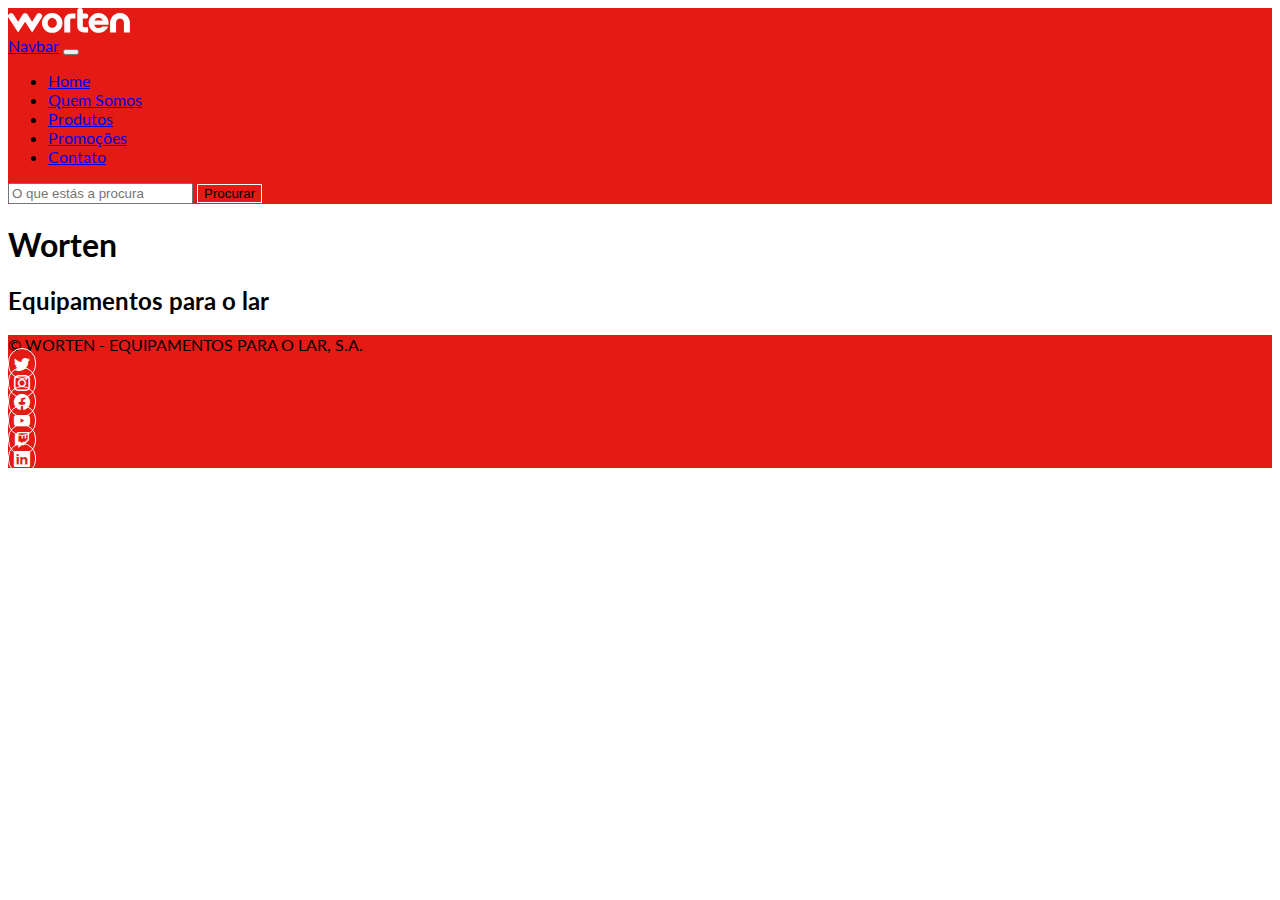
<file: index.html>
<!DOCTYPE html>
<html lang="en">

<head>
    <meta charset="UTF-8" />
    <meta http-equiv="X-UA-Compatible" content="IE=edge" />
    <meta name="viewport" content="width=device-width, initial-scale=1.0" />
    <link rel="preconnect" href="https://fonts.googleapis.com" />
    <link rel="preconnect" href="https://fonts.gstatic.com" crossorigin />
    <link href="https://fonts.googleapis.com/css2?family=Lato&display=swap" rel="stylesheet" />
    <link rel="shortcut icon" href="./img/favicon-32x32.webp" type="image/x-icon" />
    <link href="https://cdn.jsdelivr.net/npm/bootstrap@5.1.3/dist/css/bootstrap.min.css" rel="stylesheet" integrity="sha384-1BmE4kWBq78iYhFldvKuhfTAU6auU8tT94WrHftjDbrCEXSU1oBoqyl2QvZ6jIW3" crossorigin="anonymous" />
    <link rel="stylesheet" href="https://cdn.jsdelivr.net/npm/bootstrap-icons@1.7.2/font/bootstrap-icons.css" />
    <link rel="stylesheet" href="./css/style.css" />
    <title>Worten Online</title>
</head>

<body>
    <header class="text-center p-2">
        <img src="./img/logo.svg" alt="" />
    </header>
    <nav class="navbar navbar-expand-lg navbar-dark">
        <div class="container-fluid">
            <a class="navbar-brand" href="#">Navbar</a>
            <button class="navbar-toggler" type="button" data-bs-toggle="collapse" data-bs-target="#navbarSupportedContent" aria-controls="navbarSupportedContent" aria-expanded="false" aria-label="Toggle navigation">
          <span class="navbar-toggler-icon"></span>
        </button>
            <div class="collapse navbar-collapse" id="navbarSupportedContent">
                <ul class="navbar-nav me-auto mb-2 mb-lg-0">
                    <li class="nav-item">
                        <a class="nav-link active" aria-current="page" href="#">Home</a>
                    </li>
                    <li class="nav-item">
                        <a class="nav-link" href="./quemSomos.html" target="_blank">Quem Somos</a>
                    </li>
                    <li class="nav-item">
                        <a class="nav-link" href="./produtos.html" target="_blank">Produtos</a>
                    </li>
                    <li class="nav-item">
                        <a class="nav-link" href="./promocoes.html" target="_blank">Promoções</a>
                    </li>
                    <li class="nav-item">
                        <a class="nav-link" href="./contato.html" target="_blank">Contato</a>
                    </li>
                </ul>
                <form class="d-flex">
                    <input class="form-control me-2" type="search" placeholder="O que estás a procura" aria-label="Search" />
                    <button class="btn" type="submit">Procurar</button>
                </form>
            </div>
        </div>
    </nav>
    <main class="container shadow p-3 mb-2 bg-body rounded central">
        <h1>Worten</h1>
        <h2>Equipamentos para o lar</h2>
    </main>
    <footer class="container-fluid">
        <div class="row p-2 ">
            <div class="col my-auto">© WORTEN - EQUIPAMENTOS PARA O LAR, S.A.</div>
            <div class="col my-auto">
                <div class="row">
                    <div class="col-6 col-sm-4 col-md-2 my-3"><a href=""><i class="bi bi-twitter"></i></a></i>
                    </div>
                    <div class="col-6 col-sm-4 col-md-2 my-3"><a href=""><i class="bi bi-instagram"></i></a></i>
                    </div>
                    <div class="col-6 col-sm-4 col-md-2 my-3"><a href=""><i class="bi bi-facebook"></i></a></i>
                    </div>
                    <div class="col-6 col-sm-4 col-md-2 my-3"><a href=""><i class="bi bi-youtube"></i></a></i>
                    </div>
                    <div class="col-6 col-sm-4 col-md-2 my-3"><a href=""><i class="bi bi-twitch"></i></a></i>
                    </div>
                    <div class="col-6 col-sm-4 col-md-2 my-3"><a href=""><i class="bi bi-linkedin"></i></a></i>
                    </div>
                </div>
            </div>
        </div>
    </footer>
    <script src="https://cdn.jsdelivr.net/npm/bootstrap@5.1.3/dist/js/bootstrap.bundle.min.js" integrity="sha384-ka7Sk0Gln4gmtz2MlQnikT1wXgYsOg+OMhuP+IlRH9sENBO0LRn5q+8nbTov4+1p" crossorigin="anonymous"></script>
</body>

</html>
</file>
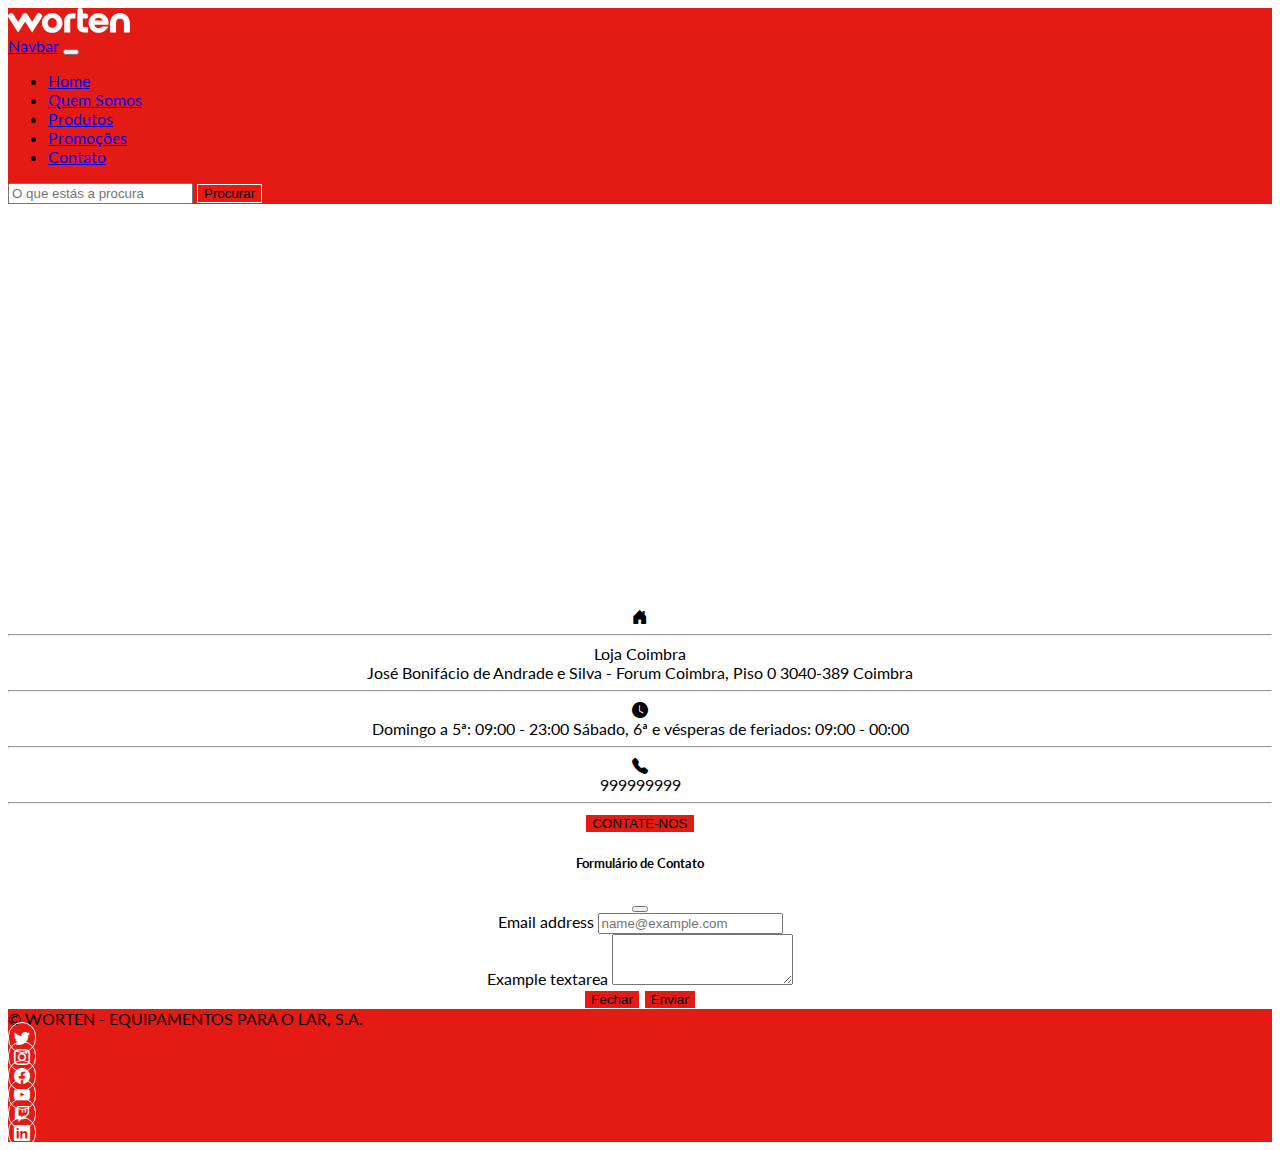
<file: contato.html>
<!DOCTYPE html>
<html lang="en">

<head>
    <meta charset="UTF-8" />
    <meta http-equiv="X-UA-Compatible" content="IE=edge" />
    <meta name="viewport" content="width=device-width, initial-scale=1.0" />
    <link rel="preconnect" href="https://fonts.googleapis.com" />
    <link rel="preconnect" href="https://fonts.gstatic.com" crossorigin />
    <link href="https://fonts.googleapis.com/css2?family=Lato&display=swap" rel="stylesheet" />
    <link rel="shortcut icon" href="./img/favicon-32x32.webp" type="image/x-icon" />
    <link href="https://cdn.jsdelivr.net/npm/bootstrap@5.1.3/dist/css/bootstrap.min.css" rel="stylesheet" integrity="sha384-1BmE4kWBq78iYhFldvKuhfTAU6auU8tT94WrHftjDbrCEXSU1oBoqyl2QvZ6jIW3" crossorigin="anonymous" />
    <link rel="stylesheet" href="https://cdn.jsdelivr.net/npm/bootstrap-icons@1.7.2/font/bootstrap-icons.css" />
    <link rel="stylesheet" href="./css/style.css" />
    <title>Worten Online</title>
</head>

<body>
    <header class="text-center p-2">
        <img src="./img/logo.svg" alt="" />
    </header>
    <nav class="navbar navbar-expand-lg navbar-dark">
        <div class="container-fluid">
            <a class="navbar-brand" href="#">Navbar</a>
            <button class="navbar-toggler" type="button" data-bs-toggle="collapse" data-bs-target="#navbarSupportedContent" aria-controls="navbarSupportedContent" aria-expanded="false" aria-label="Toggle navigation">
          <span class="navbar-toggler-icon"></span>
        </button>
            <div class="collapse navbar-collapse" id="navbarSupportedContent">
                <ul class="navbar-nav me-auto mb-2 mb-lg-0">
                    <li class="nav-item">
                        <a class="nav-link" aria-current="page" href="#">Home</a>
                    </li>
                    <li class="nav-item">
                        <a class="nav-link" href="./quem-somos.html">Quem Somos</a>
                    </li>
                    <li class="nav-item">
                        <a class="nav-link" href="./produtos.html">Produtos</a>
                    </li>
                    <li class="nav-item">
                        <a class="nav-link" href="./promocoes.html">Promoções</a>
                    </li>
                    <li class="nav-item">
                        <a class="nav-link active" href="./contato.html">Contato</a>
                    </li>
                </ul>
                <form class="d-flex">
                    <input class="form-control me-2" type="search" placeholder="O que estás a procura" aria-label="Search" />
                    <button class="btn" type="submit">Procurar</button>
                </form>
            </div>
        </div>
    </nav>
    <main class="container shadow p-3 mb-2 bg-body rounded">
        <div class="row container-contact">
            <div class="col-12 col-md-6">
                <iframe class="w-100" width="600" height="500" id="gmap_canvas" src="https://maps.google.com/maps?q=2880%20Broadway,%20New%20York&t=&z=9&ie=UTF8&iwloc=&output=embed" frameborder="0" scrolling="no" marginheight="0" marginwidth="0">
            </iframe>
            </div>
            <div text- class="col-12 col-md-6 my-auto">
                <div><i class="bi bi-house-door-fill"></i><br> </div>
                <hr>
                <div>Loja Coimbra <br> José Bonifácio de Andrade e Silva - Forum Coimbra, Piso 0 3040-389 Coimbra</div>
                <hr>
                <div><i class="bi bi-clock-fill"></i> <br> Domingo a 5ª: 09:00 - 23:00 Sábado, 6ª e vésperas de feriados: 09:00 - 00:00</div>
                <hr>
                <div><i class="bi bi-telephone-fill"></i> <br> 999999999</div>
                <hr>
                <!-- Button trigger modal -->
                <button type="button" class="btn btn-primary" data-bs-toggle="modal" data-bs-target="#exampleModal">
              CONTATE-NOS
            </button>

                <!-- Modal -->
                <div class="modal fade" id="exampleModal" tabindex="-1" aria-labelledby="exampleModalLabel" aria-hidden="true">
                    <div class="modal-dialog">
                        <div class="modal-content">
                            <div class="modal-header">
                                <h5 class="modal-title" id="exampleModalLabel">Formulário de Contato</h5>
                                <button type="button" class="btn-close" data-bs-dismiss="modal" aria-label="Close"></button>
                            </div>
                            <div class="modal-body">
                                <div class="mb-3">
                                    <label for="exampleFormControlInput1" class="form-label">Email address</label>
                                    <input type="email" class="form-control" id="exampleFormControlInput1" placeholder="name@example.com">
                                </div>
                                <div class="mb-3">
                                    <label for="exampleFormControlTextarea1" class="form-label">Example textarea</label>
                                    <textarea class="form-control" id="exampleFormControlTextarea1" rows="3"></textarea>
                                </div>
                            </div>
                            <div class="modal-footer">
                                <button type="button" class="btn btn-secondary" data-bs-dismiss="modal">Fechar</button>
                                <button type="button" class="btn btn-primary">Enviar</button>
                            </div>
                        </div>
                    </div>
                </div>
            </div>
    </main>
    <footer class="container-fluid">
        <div class="row p-2 ">
            <div class="col my-auto">© WORTEN - EQUIPAMENTOS PARA O LAR, S.A.</div>
            <div class="col my-auto">
                <div class="row">
                    <div class="col-6 col-sm-4 col-md-2 my-3"><a href=""><i class="bi bi-twitter"></i></a></i>
                    </div>
                    <div class="col-6 col-sm-4 col-md-2 my-3"><a href=""><i class="bi bi-instagram"></i></a></i>
                    </div>
                    <div class="col-6 col-sm-4 col-md-2 my-3"><a href=""><i class="bi bi-facebook"></i></a></i>
                    </div>
                    <div class="col-6 col-sm-4 col-md-2 my-3"><a href=""><i class="bi bi-youtube"></i></a></i>
                    </div>
                    <div class="col-6 col-sm-4 col-md-2 my-3"><a href=""><i class="bi bi-twitch"></i></a></i>
                    </div>
                    <div class="col-6 col-sm-4 col-md-2 my-3"><a href=""><i class="bi bi-linkedin"></i></a></i>
                    </div>
                </div>
            </div>
        </div>
    </footer>
    <script src="https://cdn.jsdelivr.net/npm/bootstrap@5.1.3/dist/js/bootstrap.bundle.min.js" integrity="sha384-ka7Sk0Gln4gmtz2MlQnikT1wXgYsOg+OMhuP+IlRH9sENBO0LRn5q+8nbTov4+1p" crossorigin="anonymous"></script>
    <script src="./js/main.js"></script>
</body>

</html>
</file>
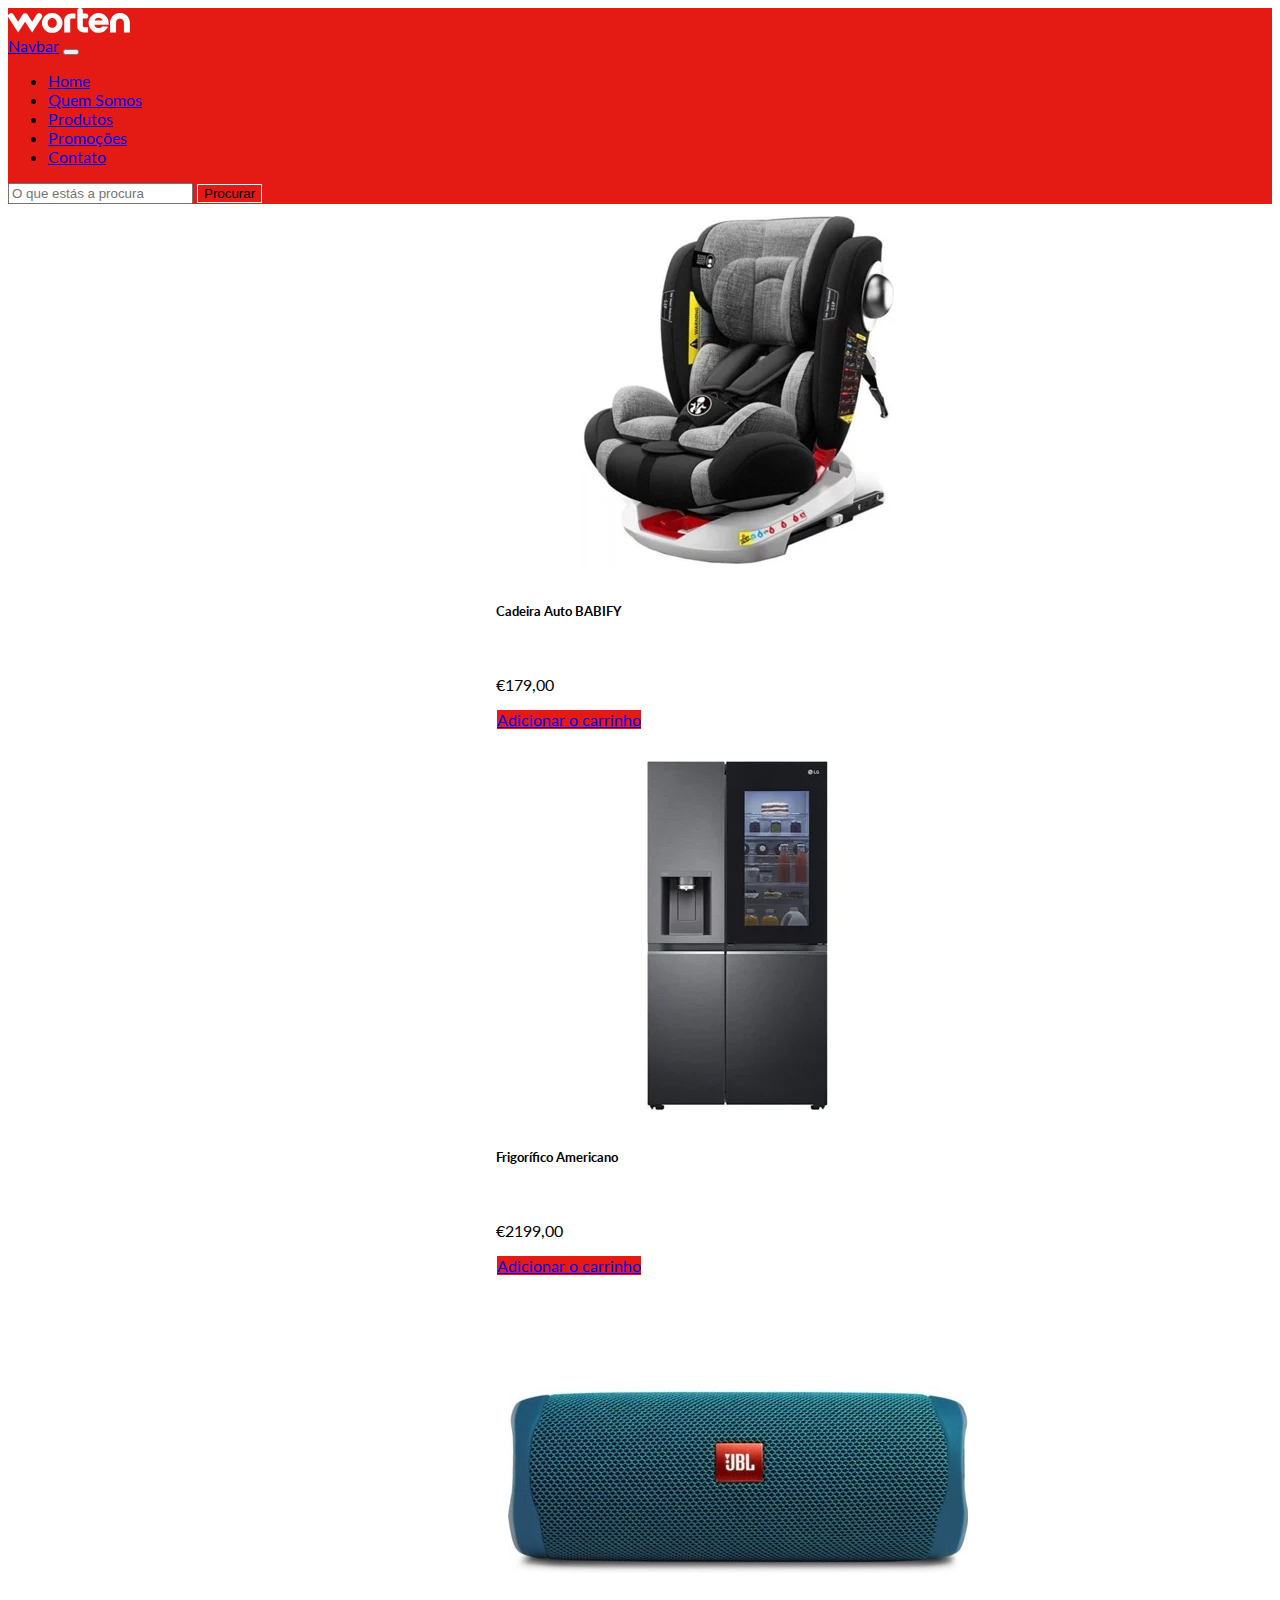
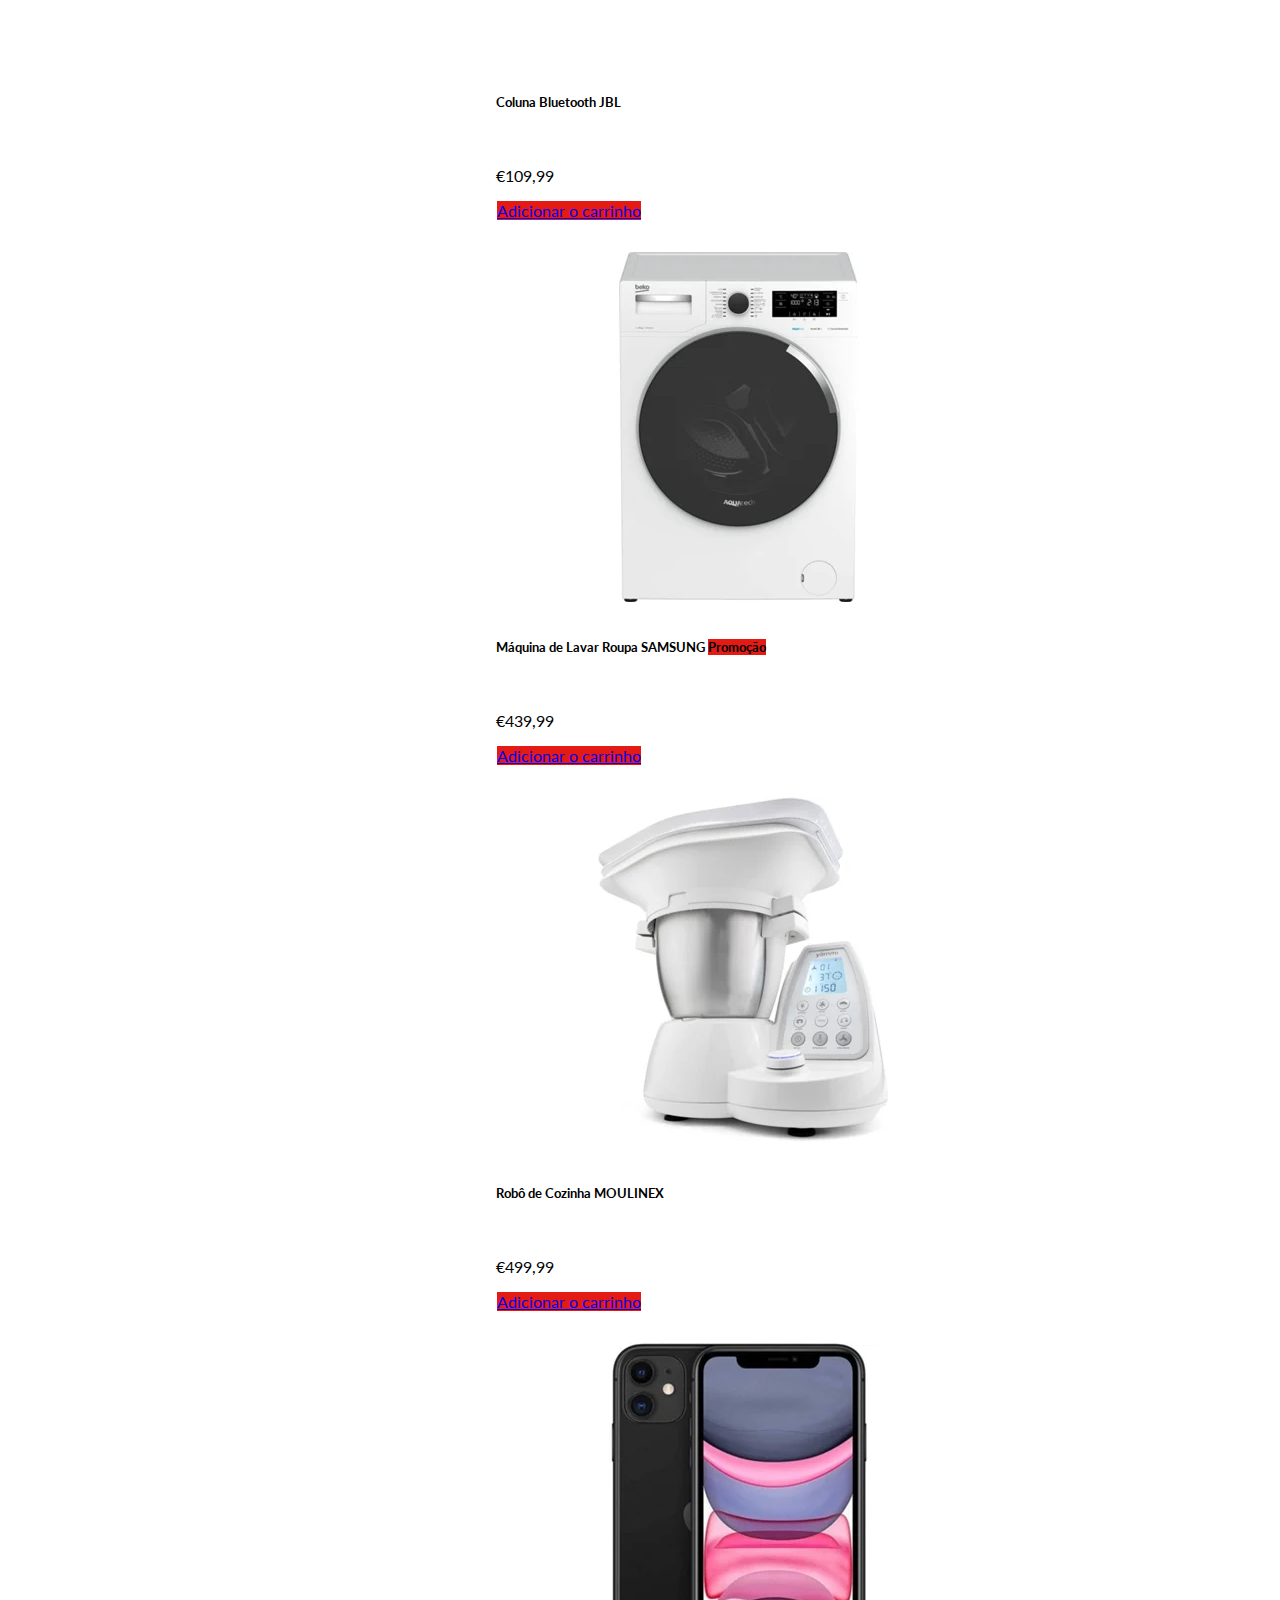
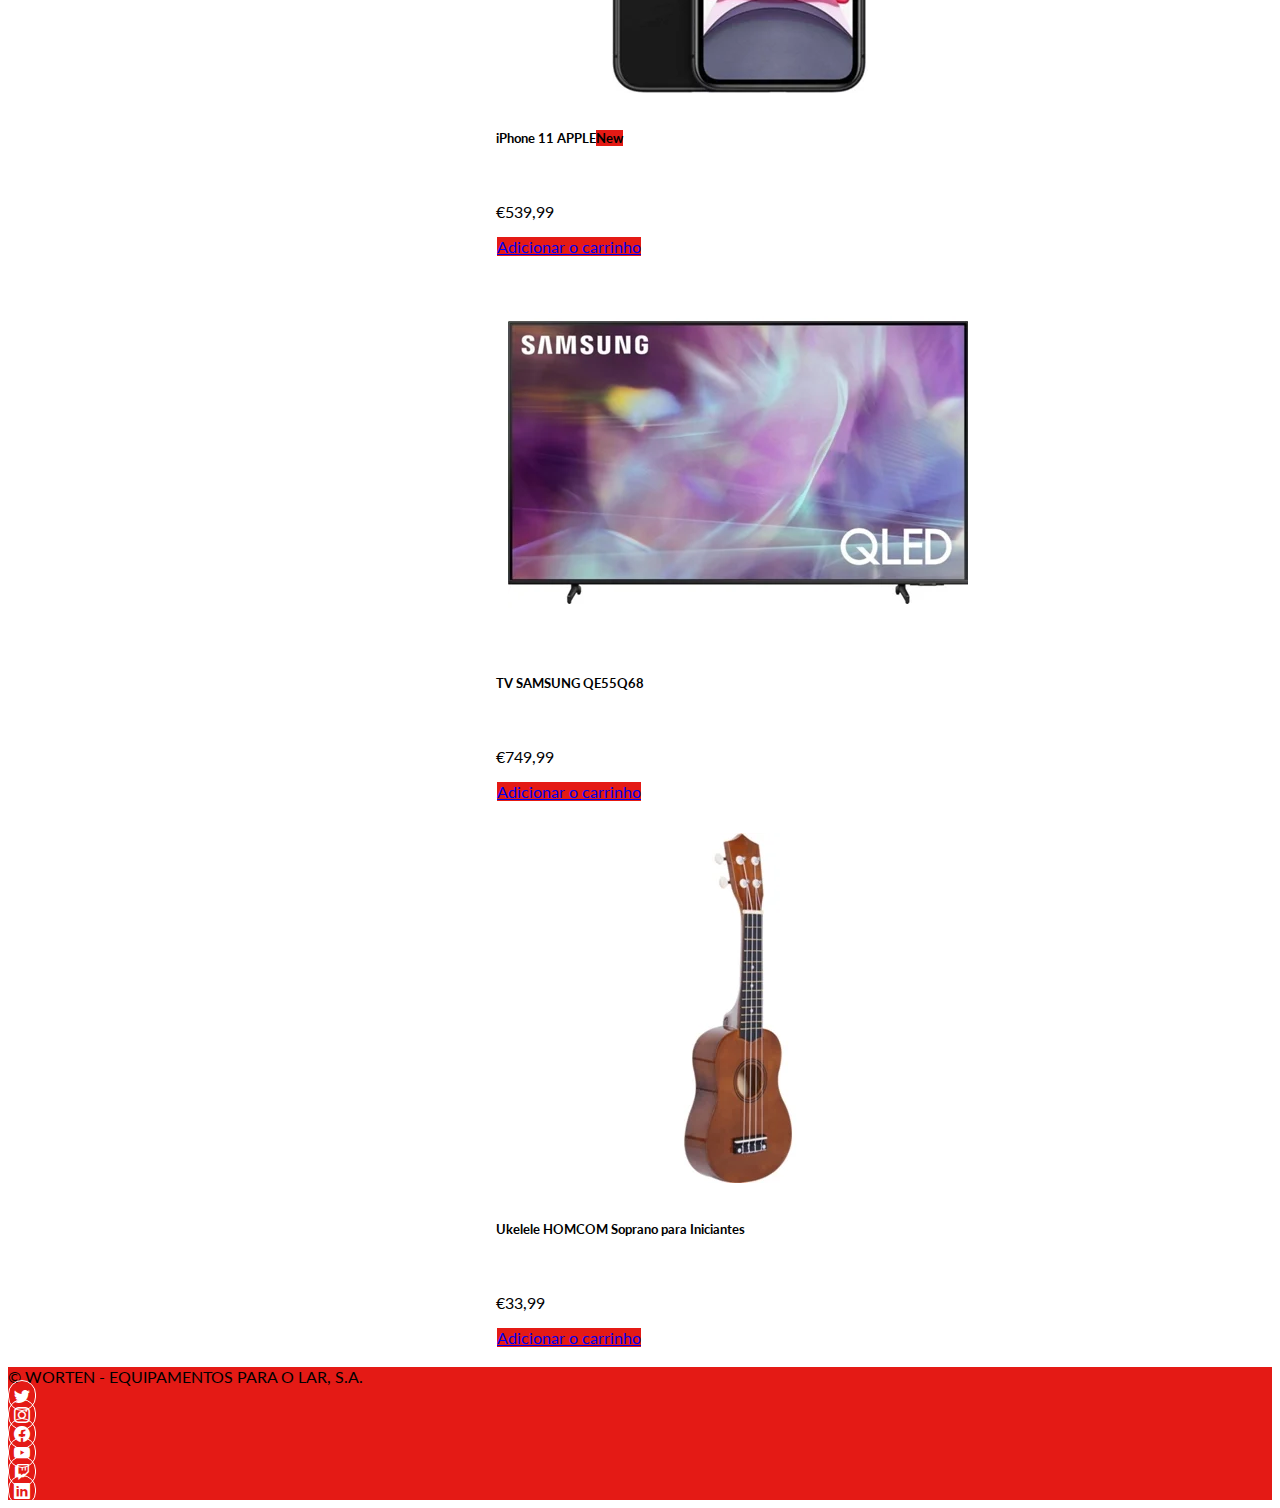
<file: produtos.html>
<!DOCTYPE html>
<html lang="en">
  <head>
    <meta charset="UTF-8" />
    <meta http-equiv="X-UA-Compatible" content="IE=edge" />
    <meta name="viewport" content="width=device-width, initial-scale=1.0" />
    <link rel="preconnect" href="https://fonts.googleapis.com" />
    <link rel="preconnect" href="https://fonts.gstatic.com" crossorigin />
    <link
      href="https://fonts.googleapis.com/css2?family=Lato&display=swap"
      rel="stylesheet"
    />
    <link
      rel="shortcut icon"
      href="./img/favicon-32x32.webp"
      type="image/x-icon"
    />
    <link
      href="https://cdn.jsdelivr.net/npm/bootstrap@5.1.3/dist/css/bootstrap.min.css"
      rel="stylesheet"
      integrity="sha384-1BmE4kWBq78iYhFldvKuhfTAU6auU8tT94WrHftjDbrCEXSU1oBoqyl2QvZ6jIW3"
      crossorigin="anonymous"
    />
    <link
      rel="stylesheet"
      href="https://cdn.jsdelivr.net/npm/bootstrap-icons@1.7.2/font/bootstrap-icons.css"
    />
    <link rel="stylesheet" href="./css/style.css" />
    <title>Worten Online</title>
  </head>
  <body>
    <header class="text-center p-2">
      <img src="./img/logo.svg" alt="" />
    </header>
    <nav class="navbar navbar-expand-lg navbar-dark">
      <div class="container-fluid">
        <a class="navbar-brand" href="#">Navbar</a>
        <button
          class="navbar-toggler"
          type="button"
          data-bs-toggle="collapse"
          data-bs-target="#navbarSupportedContent"
          aria-controls="navbarSupportedContent"
          aria-expanded="false"
          aria-label="Toggle navigation"
        >
          <span class="navbar-toggler-icon"></span>
        </button>
        <div class="collapse navbar-collapse" id="navbarSupportedContent">
          <ul class="navbar-nav me-auto mb-2 mb-lg-0">
            <li class="nav-item">
              <a class="nav-link" aria-current="page" href="#" target="_blank">Home</a>
            </li>
            <li class="nav-item">
              <a class="nav-link" href="./quemSomos.html" target="_blank" >Quem Somos</a>
            </li>
            <li class="nav-item">
              <a class="nav-link active" href="./produtos.html" target="_blank" >Produtos</a>
            </li>
            <li class="nav-item">
              <a class="nav-link" href="./promocoes.html" target="_blank">Promoções</a>
            </li>
            <li class="nav-item">
              <a class="nav-link" href="./contato.html" target="_blank">Contato</a>
            </li>
          </ul>
          <form class="d-flex">
            <input
              class="form-control me-2"
              type="search"
              placeholder="O que estás a procura"
              aria-label="Search"
            />
            <button class="btn" type="submit">Procurar</button>
          </form>
        </div>
      </div>
    </nav>
    <main class="container shadow p-3 mb-2 bg-body rounded">
        <div class="row mx-auto">
          <!--div.row.col-6,col-sm-4.col-md-3*8-->
          <div class="row">
            <div class="col-12 col-md-6 col-lg-4">
              <div class="card" style="width: 18rem;">
                <img src="img/produtos/cadeira.webp" class="card-img-top" alt="...">
                <div class="card-body">
                  <h5 class="card-title">Cadeira Auto BABIFY</h5>
                  <p class="card-text">€179,00</p>
                  <a href="#" class="btn btn-primary">Adicionar o carrinho</a>
                </div>
              </div>
            </div>
            <div class="col-12 col-md-6 col-lg-4">
              <div class="card" style="width: 18rem;">
                <img src="./img/produtos/geladeira.webp" class="card-img-top" alt="...">
                <div class="card-body">
                  <h5 class="card-title">Frigorífico Americano</h5>
                  <p class="card-text">€2199,00</p>
                  <a href="#" class="btn btn-primary">Adicionar o carrinho</a>
                </div>
              </div>
            </div>
            <div class="col-12 col-md-6 col-lg-4">

              <div class="card" style="width: 18rem;">
                <img src="./img/produtos/jbl.jpg" class="card-img-top" alt="...">
                <div class="card-body">
                  <h5 class="card-title">Coluna Bluetooth JBL</h5>
                  <p class="card-text">€109,99</p>
                  <a href="#" class="btn btn-primary">Adicionar o carrinho</a>
                </div>
              </div>
            </div>
            <div class="col-12 col-md-6 col-lg-4">
              <div class="card" style="width: 18rem;">
                <img src="./img/produtos/maquina-lavar.webp" class="card-img-top" alt="...">
                <div class="card-body">
                  <h5 class="card-title">Máquina de Lavar Roupa SAMSUNG <span class="badge bg-secondary">Promoção</span></h5>
                  <p class="card-text">€439,99</p>
                  <a href="#" class="btn btn-primary">Adicionar o carrinho</a>
                </div>
              </div>
            </div>
            <div class="col-12 col-md-6 col-lg-4">
              <div class="card" style="width: 18rem;">
                <img src="./img/produtos/robo-cozinha.webp" class="card-img-top" alt="...">
                <div class="card-body">
                  <h5 class="card-title">Robô de Cozinha MOULINEX</h5>
                  <p class="card-text">€499,99</p>
                  <a href="#" class="btn btn-primary">Adicionar o carrinho</a>
                </div>
              </div>
            </div>
            <div class="col-12 col-md-6 col-lg-4">
              <div class="card" style="width: 18rem;">
                <img src="./img/produtos/telemovel.webp" class="card-img-top" alt="...">
                <div class="card-body">
                  <h5 class="card-title">iPhone 11 APPLE<span class="badge">New</span></h5>
                  <p class="card-text">€539,99</p>
                  <a href="#" class="btn btn-primary">Adicionar o carrinho</a>
                </div>
              </div>
            </div>
            <div class="col-12 col-md-6 col-lg-4">
              <div class="card" style="width: 18rem;">
                <img src="./img/produtos/tv.webp" class="card-img-top" alt="...">
                <div class="card-body">
                  <h5 class="card-title">TV SAMSUNG QE55Q68</h5>
                  <p class="card-text">€749,99</p>
                  <a href="#" class="btn btn-primary">Adicionar o carrinho</a>
                </div>
              </div>
            </div>
            <div class="col-12 col-md-6 col-lg-4">
              <div class="card" style="width: 18rem;">
                <img src="./img/produtos/violao.webp" class="card-img-top" alt="...">
                <div class="card-body">
                  <h5 class="card-title">Ukelele HOMCOM Soprano para Iniciantes</h5>
                  <p class="card-text">€33,99</p>
                  <a href="#" class="btn btn-primary">Adicionar o carrinho</a>
                </div>
              </div>
            </div>
          </div>
        </div>
    </main>
    <footer class="container-fluid">
    <div class="row p-2 ">
        <div class="col my-auto">© WORTEN - EQUIPAMENTOS PARA O LAR, S.A.</div>
        <div class="col my-auto">
            <div class="row">
                <div class="col-6 col-sm-4 col-md-2 my-3"><a href=""><i class="bi bi-twitter"></i></a></i></div>
            <div class="col-6 col-sm-4 col-md-2 my-3"><a href=""><i class="bi bi-instagram"></i></a></i></div>
            <div class="col-6 col-sm-4 col-md-2 my-3"><a href=""><i class="bi bi-facebook"></i></a></i></div>
            <div class="col-6 col-sm-4 col-md-2 my-3"><a href=""><i class="bi bi-youtube"></i></a></i></div>
            <div class="col-6 col-sm-4 col-md-2 my-3"><a href=""><i class="bi bi-twitch"></i></a></i></div>
            <div class="col-6 col-sm-4 col-md-2 my-3"><a href=""><i class="bi bi-linkedin"></i></a></i></div>
            </div>
        </div>
    </div>
</footer>
    <script
      src="https://cdn.jsdelivr.net/npm/bootstrap@5.1.3/dist/js/bootstrap.bundle.min.js"
      integrity="sha384-ka7Sk0Gln4gmtz2MlQnikT1wXgYsOg+OMhuP+IlRH9sENBO0LRn5q+8nbTov4+1p"
      crossorigin="anonymous"
    ></script>
  </body>
</html>
</file>
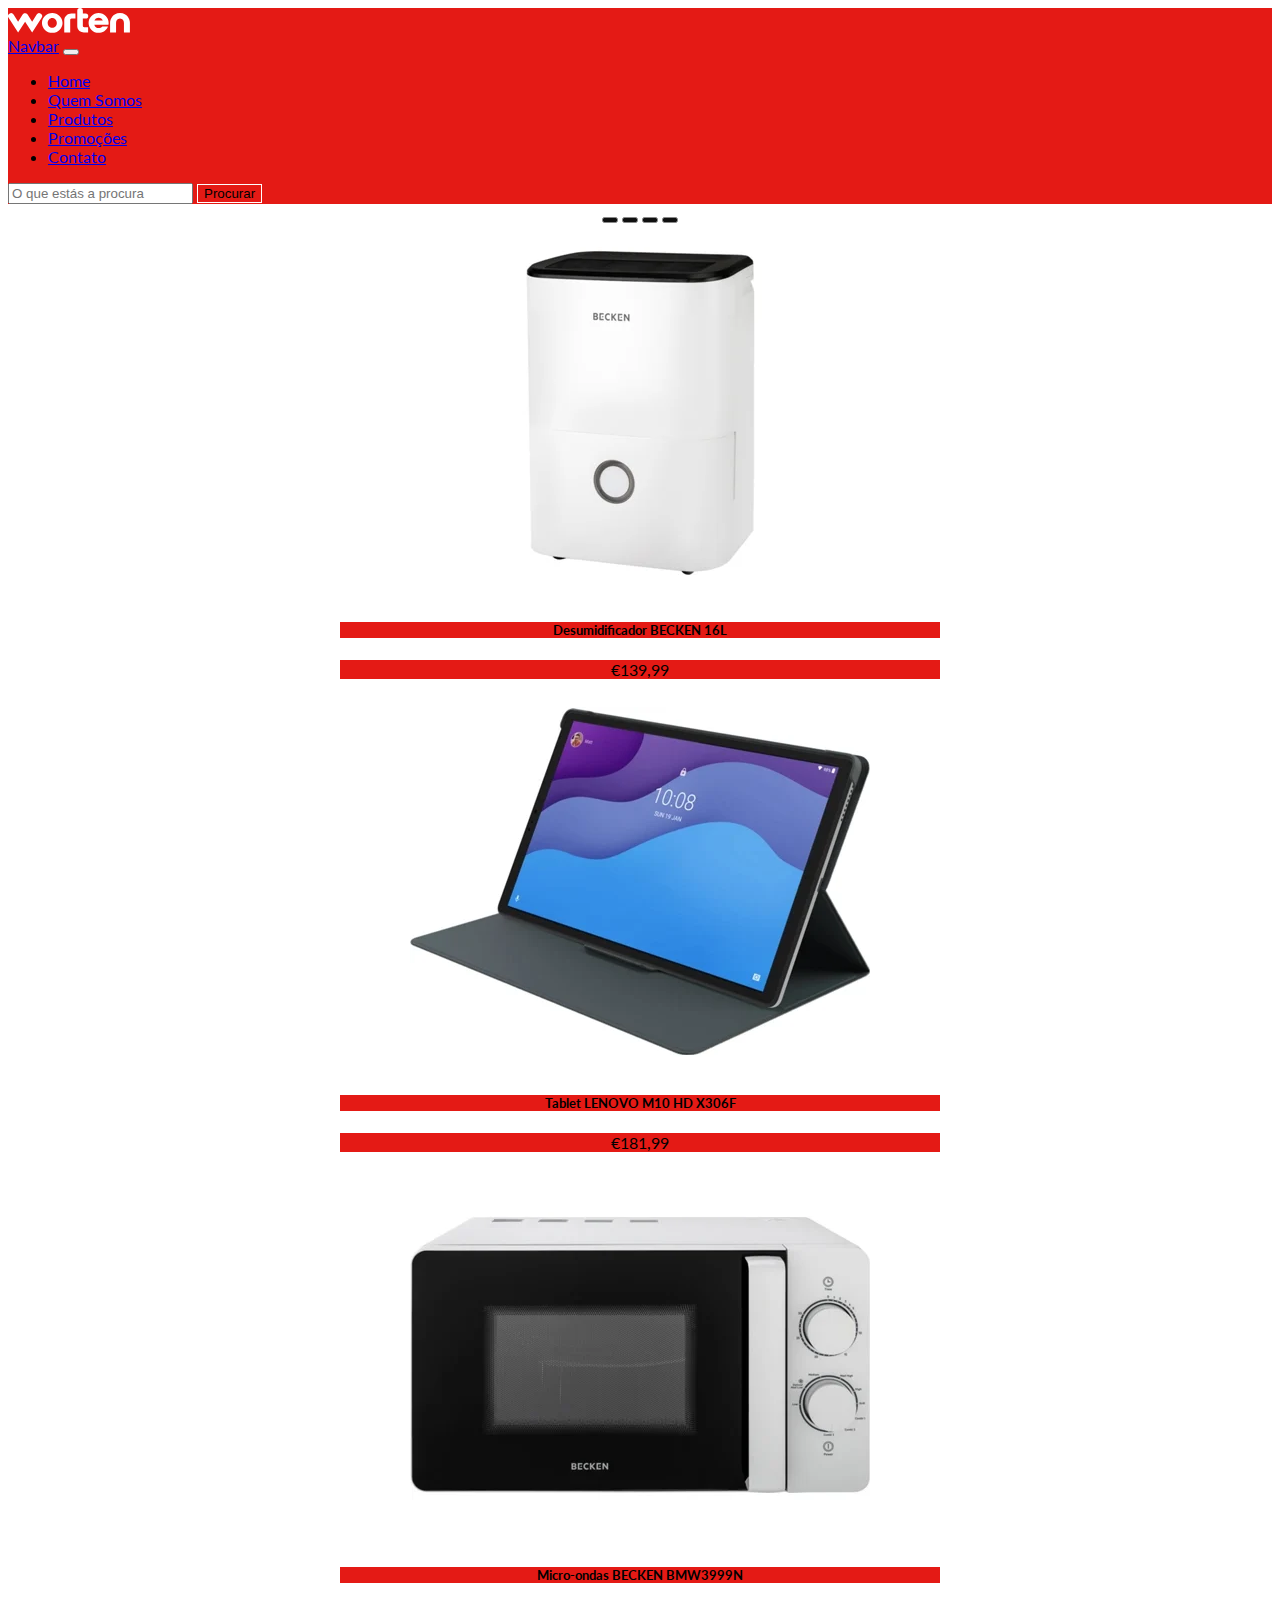
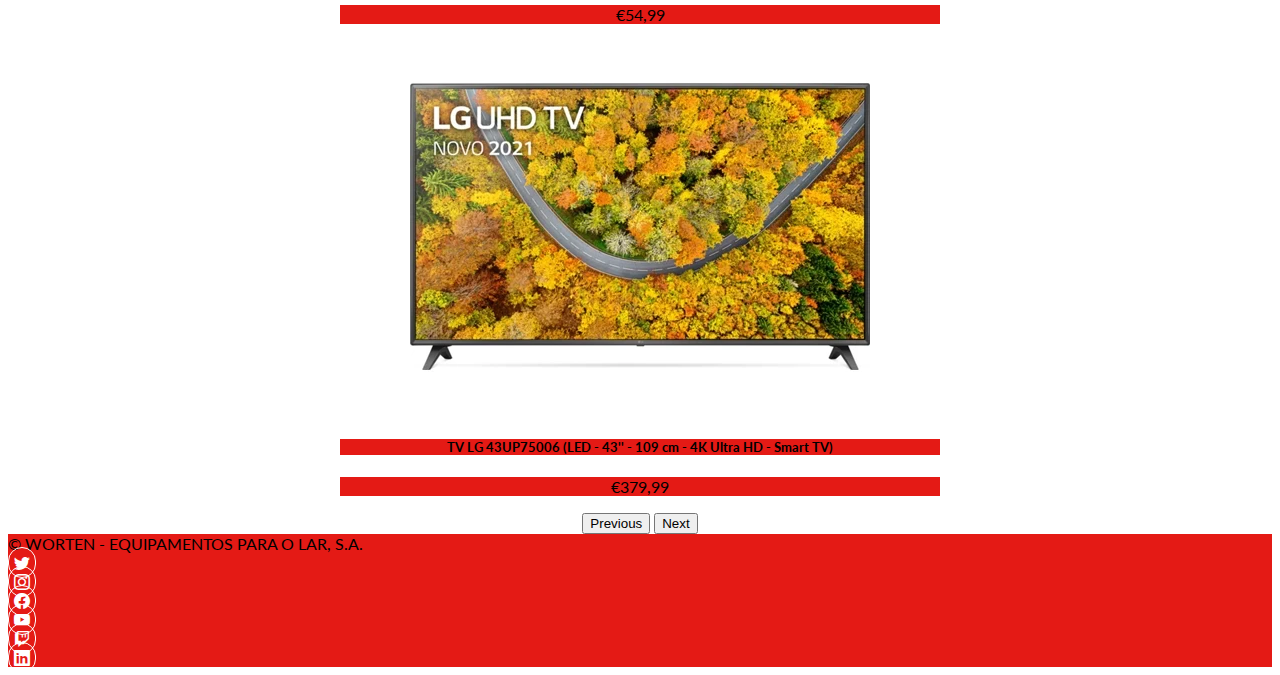
<file: promocoes.html>
<!DOCTYPE html>
<html lang="en">
  <head>
    <meta charset="UTF-8" />
    <meta http-equiv="X-UA-Compatible" content="IE=edge" />
    <meta name="viewport" content="width=device-width, initial-scale=1.0" />
    <link rel="preconnect" href="https://fonts.googleapis.com" />
    <link rel="preconnect" href="https://fonts.gstatic.com" crossorigin />
    <link
      href="https://fonts.googleapis.com/css2?family=Lato&display=swap"
      rel="stylesheet"
    />
    <link
      rel="shortcut icon"
      href="./img/favicon-32x32.webp"
      type="image/x-icon"
    />
    <link
      href="https://cdn.jsdelivr.net/npm/bootstrap@5.1.3/dist/css/bootstrap.min.css"
      rel="stylesheet"
      integrity="sha384-1BmE4kWBq78iYhFldvKuhfTAU6auU8tT94WrHftjDbrCEXSU1oBoqyl2QvZ6jIW3"
      crossorigin="anonymous"
    />
    <link
      rel="stylesheet"
      href="https://cdn.jsdelivr.net/npm/bootstrap-icons@1.7.2/font/bootstrap-icons.css"
    />
    <link rel="stylesheet" href="./css/style.css" />
    <title>Worten Online</title>
  </head>
  <body>
    <header class="text-center p-2">
      <img src="./img/logo.svg" alt="" />
    </header>
    <nav class="navbar navbar-expand-lg navbar-dark">
      <div class="container-fluid">
        <a class="navbar-brand" href="#">Navbar</a>
        <button
          class="navbar-toggler"
          type="button"
          data-bs-toggle="collapse"
          data-bs-target="#navbarSupportedContent"
          aria-controls="navbarSupportedContent"
          aria-expanded="false"
          aria-label="Toggle navigation"
        >
          <span class="navbar-toggler-icon"></span>
        </button>
        <div class="collapse navbar-collapse" id="navbarSupportedContent">
          <ul class="navbar-nav me-auto mb-2 mb-lg-0">
            <li class="nav-item">
              <a class="nav-link" aria-current="page" href="#">Home</a>
            </li>
            <li class="nav-item">
              <a class="nav-link" href="./quem-somos.html">Quem Somos</a>
            </li>
            <li class="nav-item">
              <a class="nav-link" href="./produtos.html">Produtos</a>
            </li>
            <li class="nav-item">
              <a class="nav-link active" href="./promocoes.html">Promoções</a>
            </li>
            <li class="nav-item">
              <a class="nav-link" href="./contato.html">Contato</a>
            </li>
          </ul>
          <form class="d-flex">
            <input
              class="form-control me-2"
              type="search"
              placeholder="O que estás a procura"
              aria-label="Search"
            />
            <button class="btn" type="submit">Procurar</button>
          </form>
        </div>
      </div>
    </nav>
    <main class="container shadow p-3 mb-2 bg-body rounded">
      <div id="carouselExampleCaptions" class="carousel slide" data-bs-ride="carousel">
        <div class="carousel-indicators">
          <button type="button" data-bs-target="#carouselExampleCaptions" data-bs-slide-to="0" class="active" aria-current="true" aria-label="Slide 1"></button>
          <button type="button" data-bs-target="#carouselExampleCaptions" data-bs-slide-to="1" aria-label="Slide 2"></button>
          <button type="button" data-bs-target="#carouselExampleCaptions" data-bs-slide-to="2" aria-label="Slide 3"></button>
          <button type="button" data-bs-target="#carouselExampleCaptions" data-bs-slide-to="3" aria-label="Slide 4"></button>
        </div>
        <div class="carousel-inner">
          <div class="carousel-item active">
            <img src="./img/promocoes/desumidificador.webp" class="d-block w-100" alt="...">
            <div class="carousel-caption d-none d-md-block">
              <h5>Desumidificador BECKEN 16L</h5>
              <p>€139,99</p>
            </div>
          </div>
          <div class="carousel-item">
            <img src="./img/promocoes/tablet.webp" class="d-block w-100" alt="...">
            <div class="carousel-caption d-none d-md-block">
              <h5>Tablet LENOVO M10 HD X306F</h5>
              <p>€181,99</p>
            </div>
          </div>
          <div class="carousel-item">
            <img src="./img/promocoes/micro-ondas.webp" class="d-block w-100" alt="...">
            <div class="carousel-caption d-none d-md-block">
              <h5>Micro-ondas BECKEN BMW3999N</h5>
              <p>€54,99</p>
            </div>
          </div>
          <div class="carousel-item">
            <img src="./img/promocoes/tv-promo.webp" class="d-block w-100" alt="...">
            <div class="carousel-caption d-none d-md-block">
              <h5>TV LG 43UP75006 (LED - 43'' - 109 cm - 4K Ultra HD - Smart TV)</h5>
              <p>€379,99</p>
            </div>
          </div>
        </div>
        <button class="carousel-control-prev" type="button" data-bs-target="#carouselExampleCaptions" data-bs-slide="prev">
          <span class="carousel-control-prev-icon" aria-hidden="true"></span>
          <span class="visually-hidden">Previous</span>
        </button>
        <button class="carousel-control-next" type="button" data-bs-target="#carouselExampleCaptions" data-bs-slide="next">
          <span class="carousel-control-next-icon" aria-hidden="true"></span>
          <span class="visually-hidden">Next</span>
        </button>
      </div>
    </main>
    <footer class="container-fluid">
    <div class="row p-2 ">
        <div class="col my-auto">© WORTEN - EQUIPAMENTOS PARA O LAR, S.A.</div>
        <div class="col my-auto">
            <div class="row">
                <div class="col-6 col-sm-4 col-md-2 my-3"><a href=""><i class="bi bi-twitter"></i></a></i></div>
            <div class="col-6 col-sm-4 col-md-2 my-3"><a href=""><i class="bi bi-instagram"></i></a></i></div>
            <div class="col-6 col-sm-4 col-md-2 my-3"><a href=""><i class="bi bi-facebook"></i></a></i></div>
            <div class="col-6 col-sm-4 col-md-2 my-3"><a href=""><i class="bi bi-youtube"></i></a></i></div>
            <div class="col-6 col-sm-4 col-md-2 my-3"><a href=""><i class="bi bi-twitch"></i></a></i></div>
            <div class="col-6 col-sm-4 col-md-2 my-3"><a href=""><i class="bi bi-linkedin"></i></a></i></div>
            </div>
        </div>
    </div>
</footer>
    <script
      src="https://cdn.jsdelivr.net/npm/bootstrap@5.1.3/dist/js/bootstrap.bundle.min.js"
      integrity="sha384-ka7Sk0Gln4gmtz2MlQnikT1wXgYsOg+OMhuP+IlRH9sENBO0LRn5q+8nbTov4+1p"
      crossorigin="anonymous"
    ></script>
  </body>
</html>
</file>
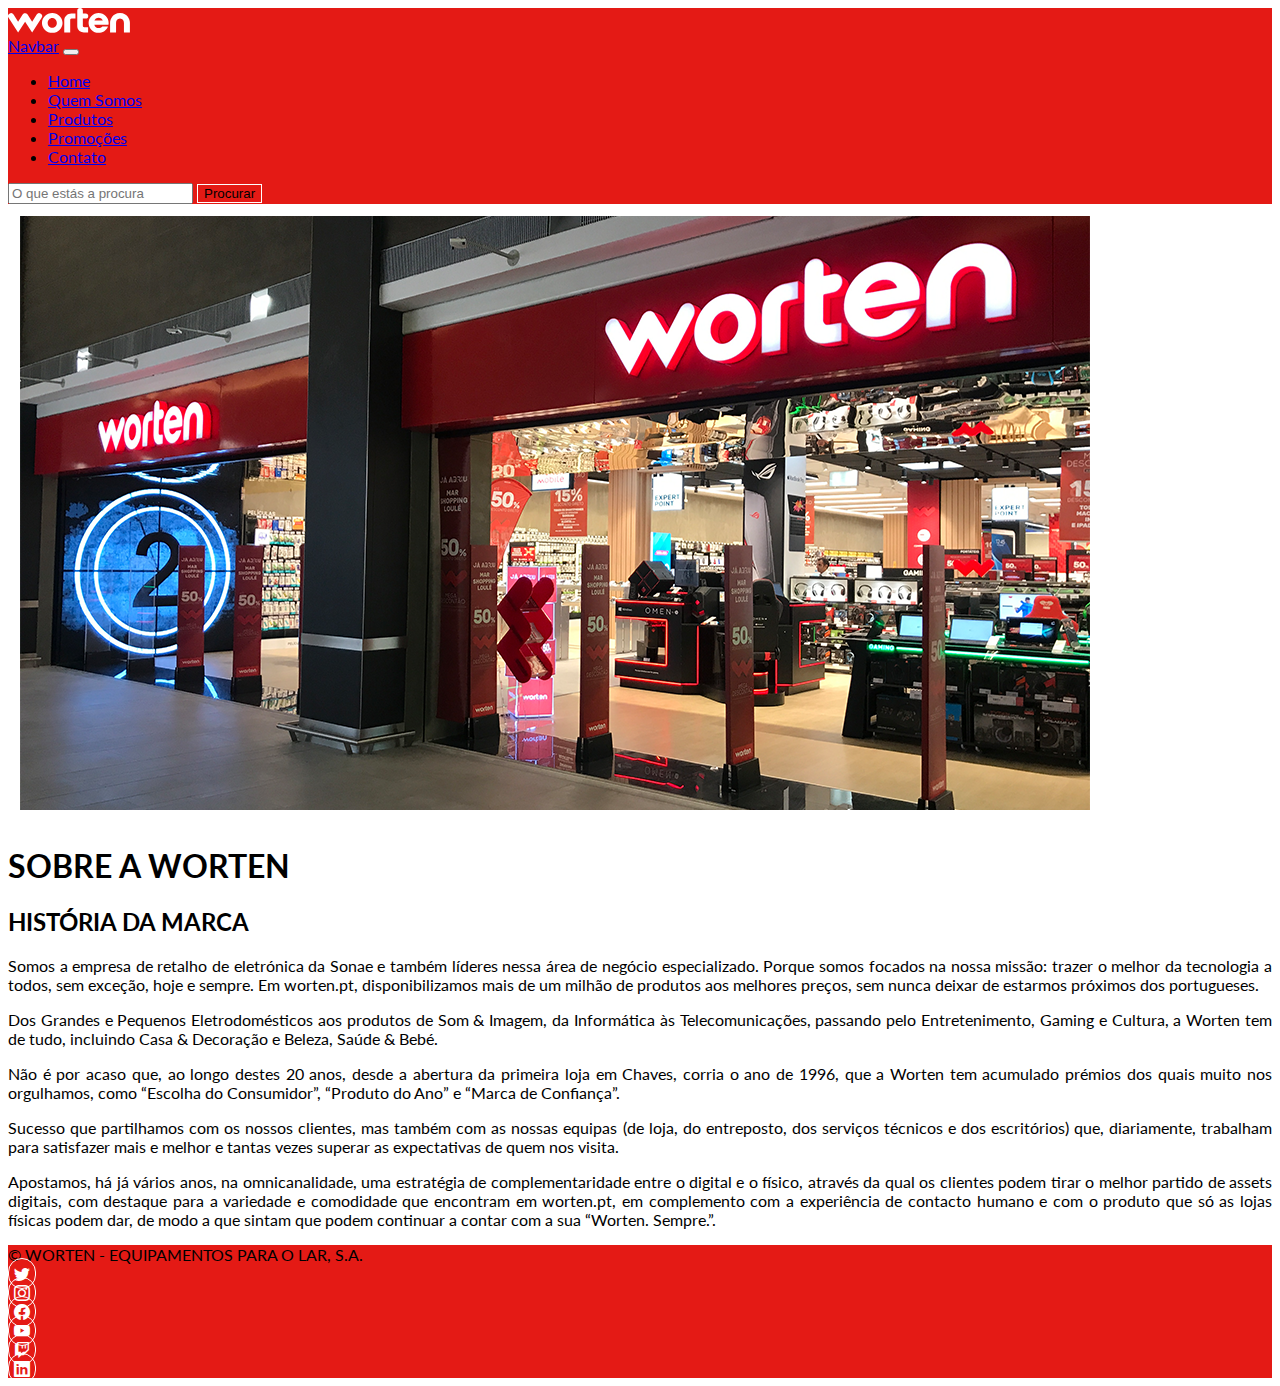
<file: quemSomos.html>
<!DOCTYPE html>
<html lang="en">
  <head>
    <meta charset="UTF-8" />
    <meta http-equiv="X-UA-Compatible" content="IE=edge" />
    <meta name="viewport" content="width=device-width, initial-scale=1.0" />
    <link rel="preconnect" href="https://fonts.googleapis.com" />
    <link rel="preconnect" href="https://fonts.gstatic.com" crossorigin />
    <link
      href="https://fonts.googleapis.com/css2?family=Lato&display=swap"
      rel="stylesheet"
    />
    <link
      rel="shortcut icon"
      href="./img/favicon-32x32.webp"
      type="image/x-icon"
    />
    <link
      href="https://cdn.jsdelivr.net/npm/bootstrap@5.1.3/dist/css/bootstrap.min.css"
      rel="stylesheet"
      integrity="sha384-1BmE4kWBq78iYhFldvKuhfTAU6auU8tT94WrHftjDbrCEXSU1oBoqyl2QvZ6jIW3"
      crossorigin="anonymous"
    />
    <link
      rel="stylesheet"
      href="https://cdn.jsdelivr.net/npm/bootstrap-icons@1.7.2/font/bootstrap-icons.css"
    />
    <link rel="stylesheet" href="./css/style.css" />
    <title>Worten Online</title>
  </head>
  <body>
    <header class="text-center p-2">
      <img src="./img/logo.svg" alt="" />
    </header>
    <nav class="navbar navbar-expand-lg navbar-dark">
      <div class="container-fluid">
        <a class="navbar-brand" href="#">Navbar</a>
        <button
          class="navbar-toggler"
          type="button"
          data-bs-toggle="collapse"
          data-bs-target="#navbarSupportedContent"
          aria-controls="navbarSupportedContent"
          aria-expanded="false"
          aria-label="Toggle navigation"
        >
          <span class="navbar-toggler-icon"></span>
        </button>
        <div class="collapse navbar-collapse" id="navbarSupportedContent">
          <ul class="navbar-nav me-auto mb-2 mb-lg-0">
            <li class="nav-item">
              <a class="nav-link" aria-current="page" href="#">Home</a>
            </li>
            <li class="nav-item">
              <a class="nav-link active" href="./quem-somos.html">Quem Somos</a>
            </li>
            <li class="nav-item">
              <a class="nav-link" href="./produtos.html">Produtos</a>
            </li>
            <li class="nav-item">
              <a class="nav-link" href="./promocoes.html">Promoções</a>
            </li>
            <li class="nav-item">
              <a class="nav-link" href="./contato.html">Contato</a>
            </li>
          </ul>
          <form class="d-flex">
            <input
              class="form-control me-2"
              type="search"
              placeholder="O que estás a procura"
              aria-label="Search"
            />
            <button class="btn" type="submit">Procurar</button>
          </form>
        </div>
      </div>
    </nav>
    <main class="container shadow p-3 mb-2 bg-body rounded">
        <img class="w-100" src="./img/loja.webp" alt="loja">
        <h1 class="mt-3">SOBRE A WORTEN</h1>
        <h2 >HISTÓRIA DA MARCA</h2>
        <p>Somos a empresa de retalho de eletrónica da Sonae e também líderes nessa área de negócio especializado. Porque somos focados na nossa missão: trazer o melhor da tecnologia a todos, sem exceção, hoje e sempre. Em worten.pt, disponibilizamos mais de um milhão de produtos aos melhores preços, sem nunca deixar de estarmos próximos dos portugueses.</p>
        <p>Dos Grandes e Pequenos Eletrodomésticos aos produtos de Som & Imagem, da Informática às Telecomunicações, passando pelo Entretenimento, Gaming e Cultura, a Worten tem de tudo, incluindo Casa & Decoração e Beleza, Saúde & Bebé.</p>
        <p>Não é por acaso que, ao longo destes 20 anos, desde a abertura da primeira loja em Chaves, corria o ano de 1996, que a Worten tem acumulado prémios dos quais muito nos orgulhamos, como “Escolha do Consumidor”, “Produto do Ano” e “Marca de Confiança”.</p>
        <p>Sucesso que partilhamos com os nossos clientes, mas também com as nossas equipas (de loja, do entreposto, dos serviços técnicos e dos escritórios) que, diariamente, trabalham para satisfazer mais e melhor e tantas vezes superar as expectativas de quem nos visita.</p>
        <p>Apostamos, há já vários anos, na omnicanalidade, uma estratégia de complementaridade entre o digital e o físico, através da qual os clientes podem tirar o melhor partido de assets digitais, com destaque para a variedade e comodidade que encontram em worten.pt, em complemento com a experiência de contacto humano e com o produto que só as lojas físicas podem dar, de modo a que sintam que podem continuar a contar com a sua “Worten. Sempre.”.</p>
    </main>
    <footer class="container-fluid">
    <div class="row p-2 ">
        <div class="col my-auto">© WORTEN - EQUIPAMENTOS PARA O LAR, S.A.</div>
        <div class="col my-auto">
            <div class="row">
                <div class="col-6 col-sm-4 col-md-2 my-3"><a href=""><i class="bi bi-twitter"></i></a></i></div>
            <div class="col-6 col-sm-4 col-md-2 my-3"><a href=""><i class="bi bi-instagram"></i></a></i></div>
            <div class="col-6 col-sm-4 col-md-2 my-3"><a href=""><i class="bi bi-facebook"></i></a></i></div>
            <div class="col-6 col-sm-4 col-md-2 my-3"><a href=""><i class="bi bi-youtube"></i></a></i></div>
            <div class="col-6 col-sm-4 col-md-2 my-3"><a href=""><i class="bi bi-twitch"></i></a></i></div>
            <div class="col-6 col-sm-4 col-md-2 my-3"><a href=""><i class="bi bi-linkedin"></i></a></i></div>
            </div>
        </div>
    </div>
</footer>
    <script
      src="https://cdn.jsdelivr.net/npm/bootstrap@5.1.3/dist/js/bootstrap.bundle.min.js"
      integrity="sha384-ka7Sk0Gln4gmtz2MlQnikT1wXgYsOg+OMhuP+IlRH9sENBO0LRn5q+8nbTov4+1p"
      crossorigin="anonymous"
    ></script>
  </body>
</html>
</file>
<file: css/style.css>
:root {
    --vermelho: #E41A15;
    --branco:#fff;
}

body {
    font-family: 'Lato', sans-serif;
}

/*----------------------------- BODY-----------------------*/

/*----------------------------- HEADER-----------------------*/

header {
    background-color: var(--vermelho)
}

/*----------------------------- NAV-----------------------*/

nav {
    background-color:  var(--vermelho)

}
.btn{
      color:var(var(--branco));
      background-color: var(--vermelho);
      border: 1px solid var(--branco);
}
.btn:hover{
      color:var(--vermelho);
      background-color: var(
    --branco
      );
      border: 1px solid var(--vermelho);
}
/*----------------------------- MAIN-----------------------*/
main {
    text-align: justify;

}

main .card {
    margin-bottom: 20px;
    margin-left: auto;
    margin-right: auto;
}

main .card h5 {
    min-height: 50px;
}

main img {
    padding: 12px;
}
.badge {
    background-color: var(--vermelho);
}
.carousel-item h5, .carousel-item p {
    background-color: var(--vermelho);
    
}

.carousel {
    text-align: center;
    max-width: 600px;
    margin: 0 auto;
}

.carousel-control-next-icon,

.carousel-control-prev-icon,

.carousel-indicators{

    filter:invert(1);

}

iframe {
    height:400px;
}

.container-contact {
    text-align: center;
}
/*----------------------------- FOOTER-----------------------*/
footer {
    background-color:  var(--vermelho);
}

footer a {
    color: var(--branco);
    border: 1px solid var(--branco);
    padding: 5px;
    border-radius: 220px;

}
footer a:hover {
    color: var(--vermelho);
    border: 1px solid var(--vermelho);
    background-color: var(--branco);
}
</file>
